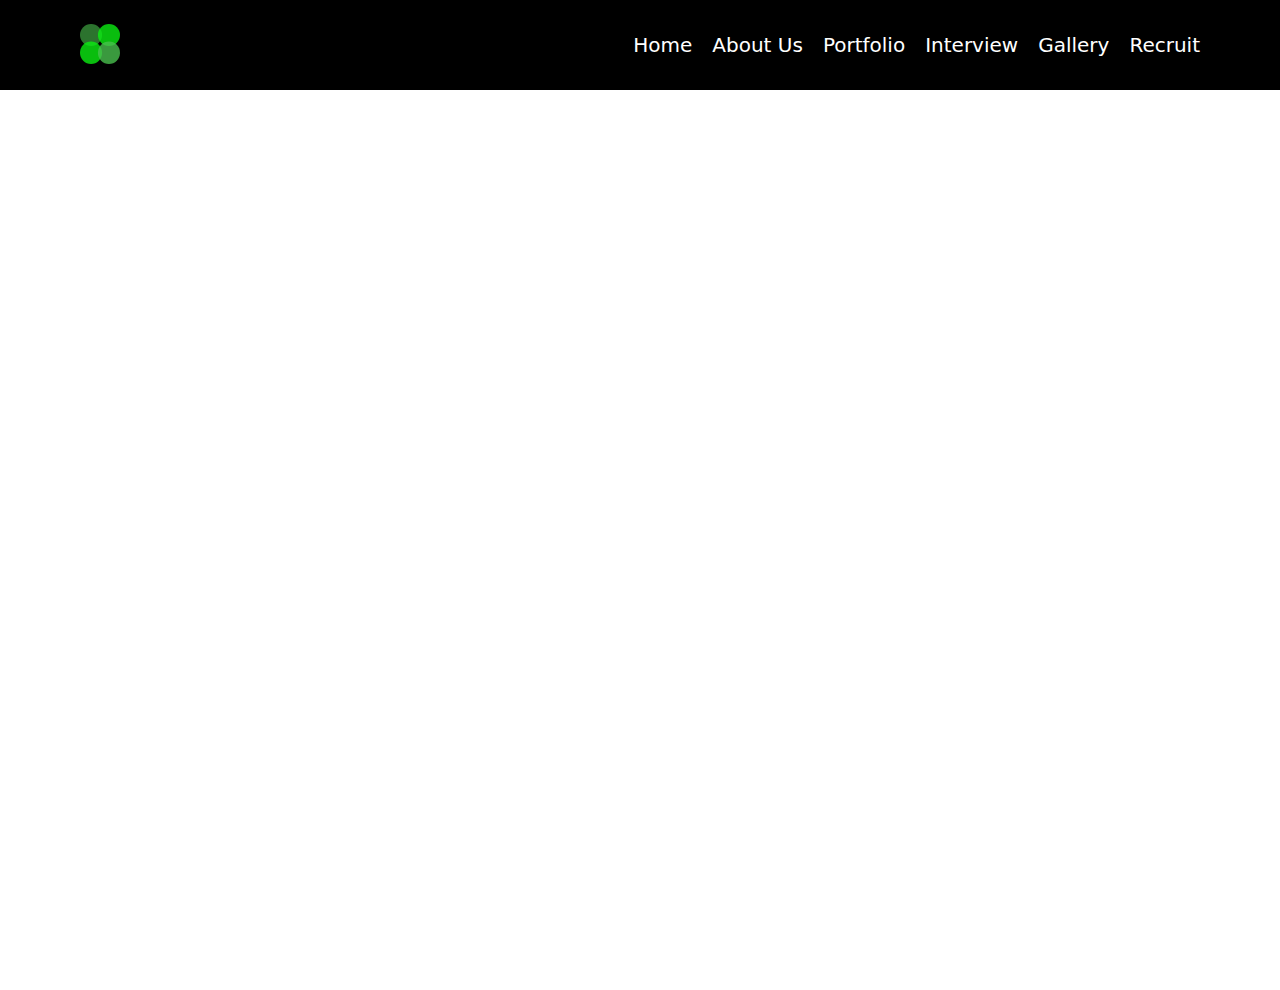
<file: piro-clone/index.html>
<!DOCTYPE html>
<html lang="en">
  <head>
    <meta charset="UTF-8">
    <meta name="viewport" content="width=device-width, initial-scale=1.0" />
    <title>Document</title>
    <link rel="stylesheet" href="../reset.css">
    <link rel="stylesheet" href="./styles/variable.css">
    <link rel="stylesheet" href="./styles/header.css">
    <link rel="stylesheet" href="./styles/mobile.css">
  </head>
  <body>
    <header id="main-header">
      <div class="main-header--container">
        <h1>
          <a href="/"><img src="./images/logo.svg" alt="logo"></a>
        </h1>
        <ul>
          <li><a href="/">Home</a></li>
          <li><a href="/">About Us</a></li>
          <li><a href="/">Portfolio</a></li>
          <li><a href="/">Interview</a></li>
          <li><a href="/">Gallery</a></li>
          <li><a href="/">Recruit</a></li>
        </ul>
        <label id="hamburger-icon">
          <input type="checkbox" />
          <div></div>
          <div></div>
          <div></div>
          <aside class="sidebar">
            <ul>
              <li><a href="/">Home</a></li>
              <li><a href="/">About Us</a></li>
              <li><a href="/">Portfolio</a></li>
              <li><a href="/">Interview</a></li>
              <li><a href="/">Gallery</a></li>
              <li><a href="/">Recruit</a></li>
            </ul>
          </aside>
        </label>
      </div>
    </header>
    <main></main>
  </body>
</html>
</file>
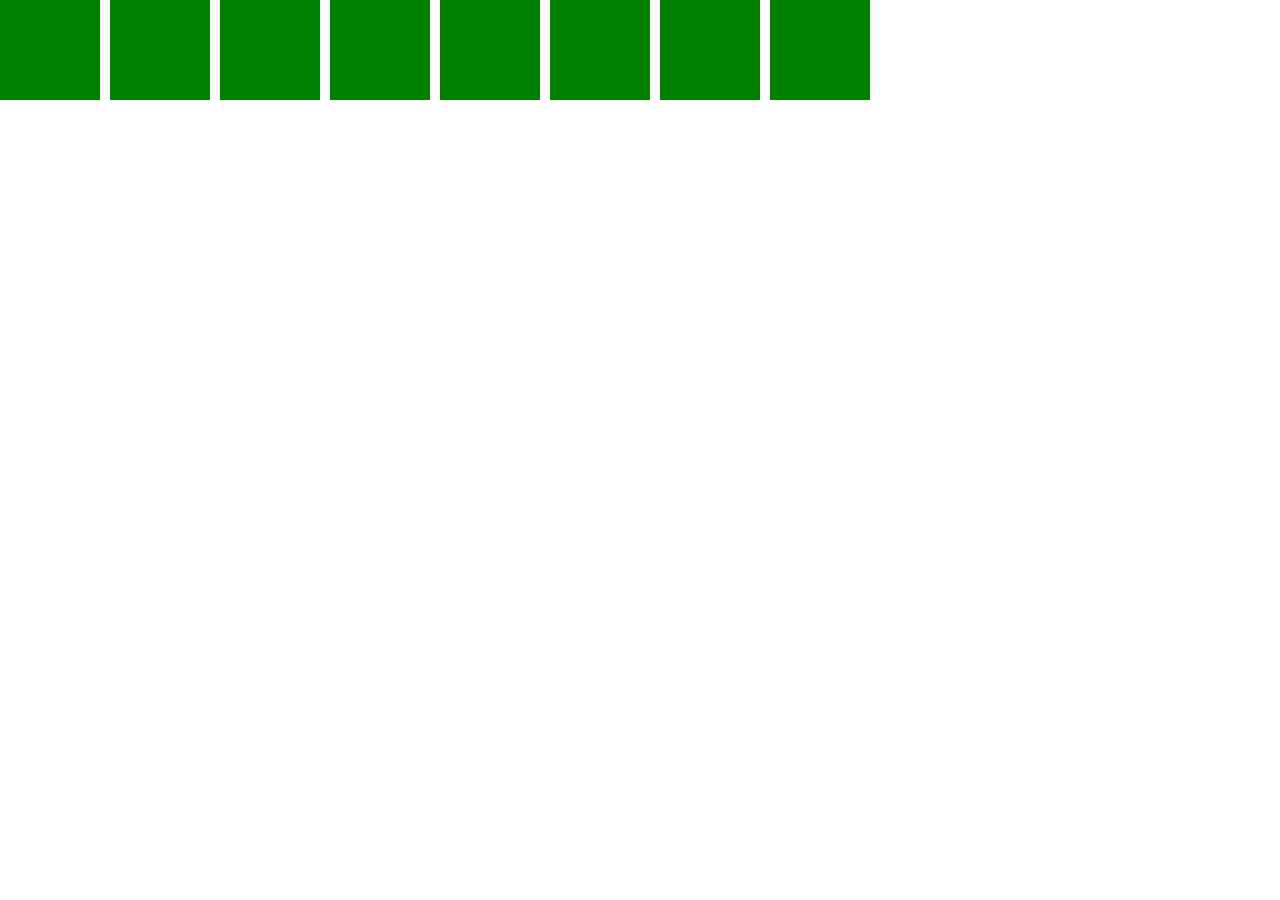
<file: practice/test03.html>
<!DOCTYPE html>
<html lang="en">
<head>
    <meta charset="UTF-8">
    <meta name="viewport" content="width=device-width, initial-scale=1.0">
    <title>Document</title>
    <link rel="stylesheet" href="../reset.css">
    <style>
        #parent {
            display:flex;
            gap:10px;
            flex-wrap:wrap;
        }
        .box {
            width:100px;
            height:100px;
            background-color: green;;
        }
    </style>
</head>
<body>
    <div id="parent">
        <div class="box"></div>
        <div class="box"></div>
        <div class="box"></div>
        <div class="box"></div>
        <div class="box"></div>
        <div class="box"></div>
        <div class="box"></div>
        <div class="box"></div>
    </div>
</body>
</html>
</file>
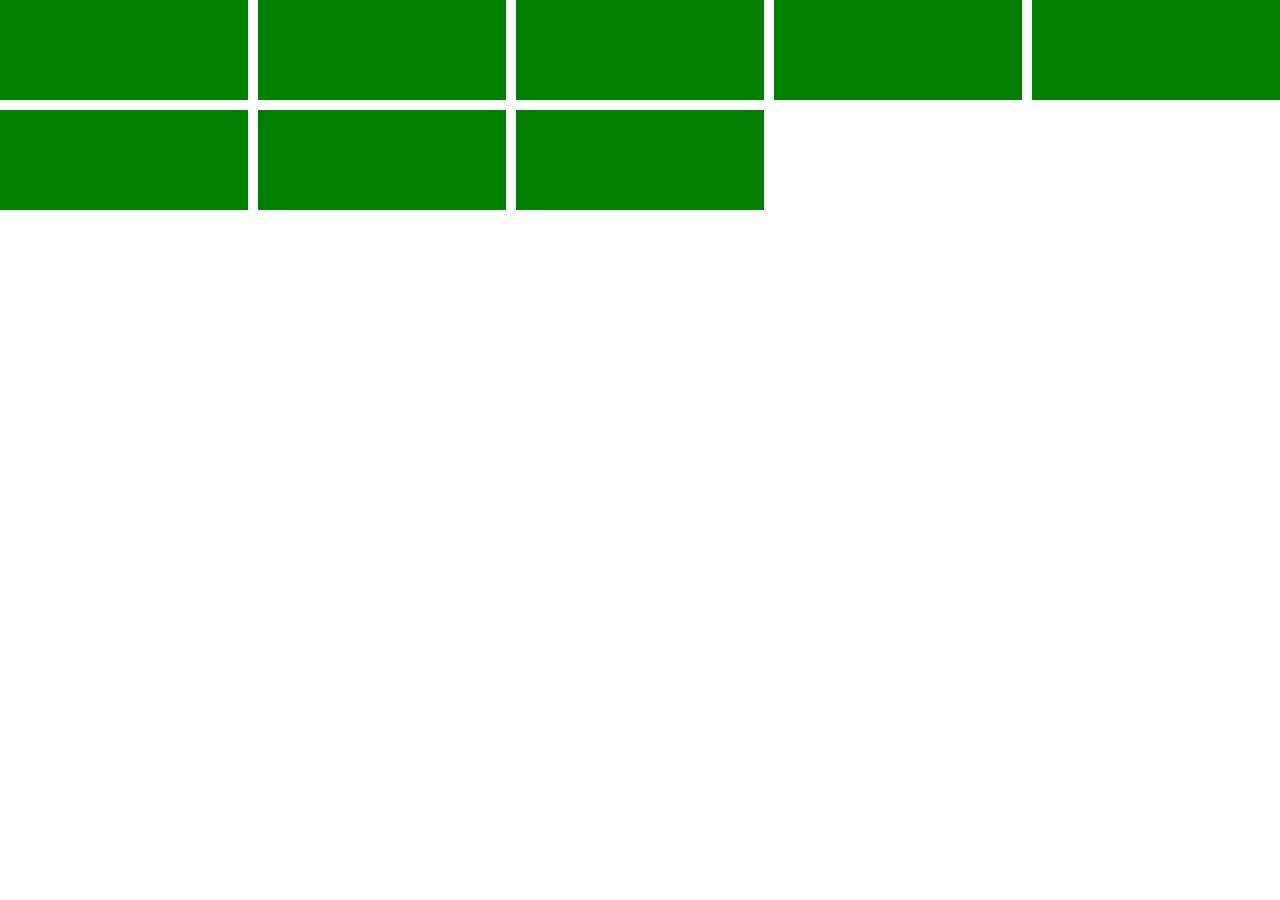
<file: practice/test04.html>
<!DOCTYPE html>
<html lang="en">
<head>
    <meta charset="UTF-8">
    <meta name="viewport" content="width=device-width, initial-scale=1.0">
    <title>Document</title>
    <link rel="stylesheet" href="../reset.css">
    <style>
        #parent {
            display: grid;
            grid-template-columns: repeat(1, 100%);
            gap:10px;
        }
        .box {
            height:100px;
            background-color: green;
        }
        @media screen and (min-width: 401px) {
            #parent {
                grid-template-columns: repeat(3,1fr);
            }
        }
        @media screen and (min-width: 769px) {
            #parent {
                grid-template-columns: repeat(5,1fr);
            }
        }
    </style>
</head>
<body>
    <div id="parent">
        <div class="box"></div>
        <div class="box"></div>
        <div class="box"></div>
        <div class="box"></div>
        <div class="box"></div>
        <div class="box"></div>
        <div class="box"></div>
        <div class="box"></div>
    </div>
</body>
</html>
</file>
<file: piro-clone/styles/variable.css>
:root {
  --gutter: 1.6rem;
  --offset: 4rem;
  --green: #0bec12;
  --header-height: 9rem;
}
</file>
<file: piro-clone/styles/header.css>
body {
    background-color: black;
    color: white;
    font-family: "Nexon", -apple-system, BlinkMacSystemFont, system-ui, Roboto, "Helvetica Neue", "Segoe UI", "Apple SD Gothic Neo", "Noto Sans KR", "Malgun Gothic", "Apple Color Emoji", "Segoe UI Emoji", "Segoe UI Symbol", sans-serif;
  }
  
  main {
    min-height: 100vh;
    background-color: white;
  }
  
  #main-header, #section {
    display: flex;
    justify-content: center;
    align-items: center;
    height: var(--header-height);
  }
  .main-header--container {
    width: min(100%, 1200px);
    display: flex;
    justify-content: space-between;
    align-items: center;
    padding: 0 40px;
  }
  .section--container {
    width: min(100%, 1200px);
    display: flex;
    justify-content: space-between;
    align-items: center;
    padding: 0 87px;
  }
  .main-header--container > ul, .section--container > div {
    display: flex;
    align-items: center;
    font-size: 2.0rem;
    gap: 20px;
  }
  .main-header--container > ul > li:hover {
    color: var(--green);
  }
</file>
<file: piro-clone/styles/mobile.css>
#hamburger-icon {
    display: flex;
    flex-direction: column;
    width: 30px;
    height: 25px;
    justify-content: space-between;
}
#hamburger-icon > input[type="checkbox"] {
    display: none;
}
#hamburger-icon > div {
    height: 3px;
    background-color: white;
    transition: 0.3s;
}
#hamburger-icon > input[type="checkbox"]:checked ~ div:nth-of-type(1) {
    transform: rotate(48deg);
    transform-origin: 0 0;
}
#hamburger-icon > input[type="checkbox"]:checked ~ div:nth-of-type(2) {
    display: none;
}
#hamburger-icon > input[type="checkbox"]:checked ~ div:nth-of-type(3) {
    transform: rotate(-48deg);
    transform-origin: 0 0;
} 
@media screen and (max-width: 768px) {
    .main-header--container > ul {
        display: none;
    }
    .sidebar {
        width: 300px;
        height: calc(100vh - var(--header-height));
        background-color: var(--gray);
        position: fixed;
        right: -300px;
        top: var(--header-height);
        transition: 0.3s;
    }
    #hamburger-icon > input[type="checkbox"]:checked ~ .sidebar {
        right: 0;
    }
}
@media screen and (min-width: 769px) {
    #hamburger-icon {
    display: none;
    }
}
</file>
